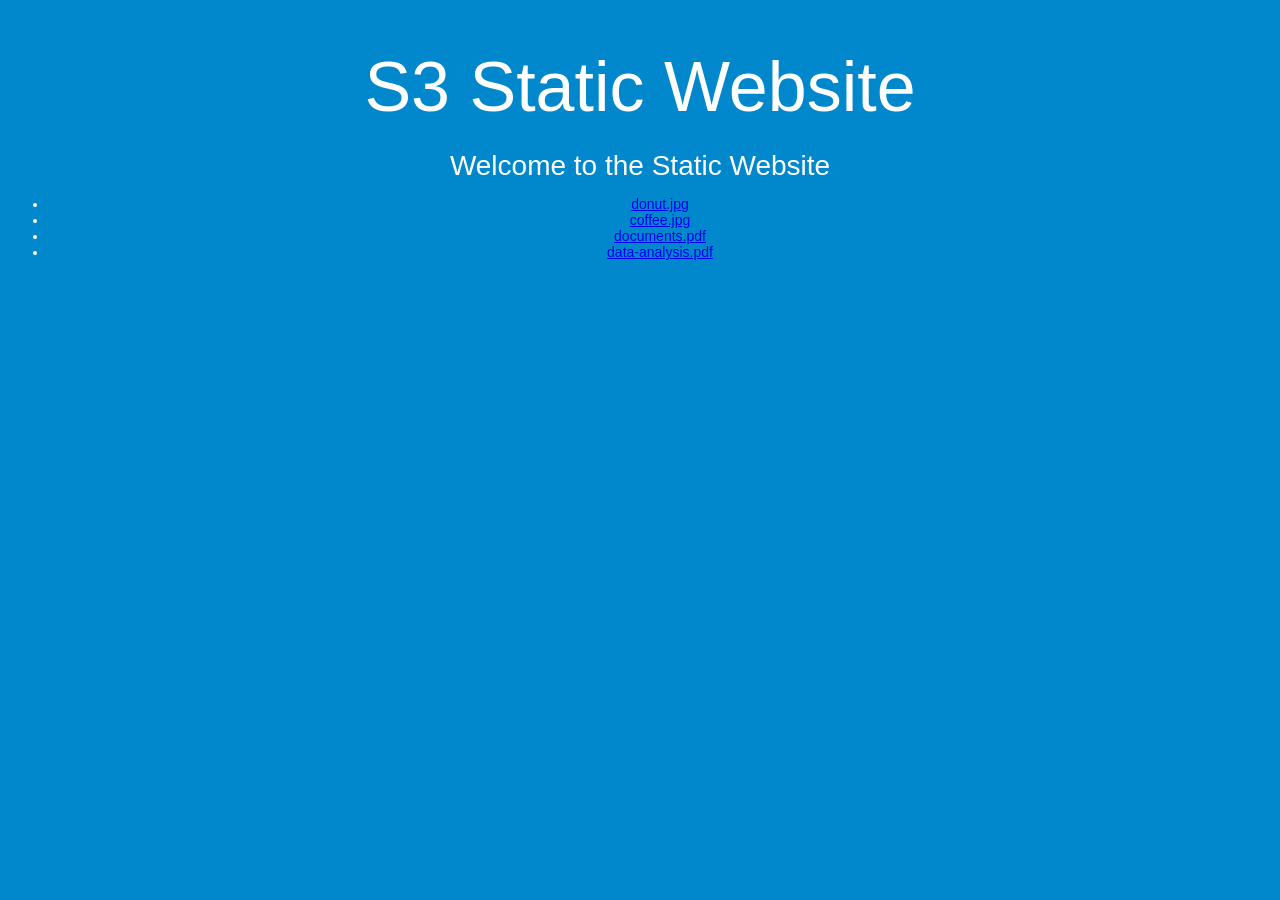
<file: 06_LABORATORIOS-PRATICOS.RT/AWS CloudFront ge.t/index.html>
<!DOCTYPE html>
<html>
<head>
  <meta charset="utf-8">
  <title>Sample Deployment</title>
  <style>
    body {
      color: #ffffff;
      background-color: #0188cc;
      font-family: Arial, sans-serif;
      font-size: 14px;
    }
    
    h1 {
      font-size: 500%;
      font-weight: normal;
      margin-bottom: 0;
    }
    
    h2 {
      font-size: 200%;
      font-weight: normal;
      margin-bottom: 0;
    }
  </style>
</head>
<body>
  <div align="center">
    <h1>S3 Static Website</h1>
    <h2>Welcome to the Static Website</h2>
    <ul>
      <li><a href="/donut.jpg">donut.jpg</a></li>
      <li><a href="/coffee.jpg">coffee.jpg</a></li>
      <li><a href="/documents.pdf">documents.pdf</a></li>
      <li><a href="/data-analysis.pdf">data-analysis.pdf</a></li>
    </ul>
  </div>
</body>
</html>
</file>
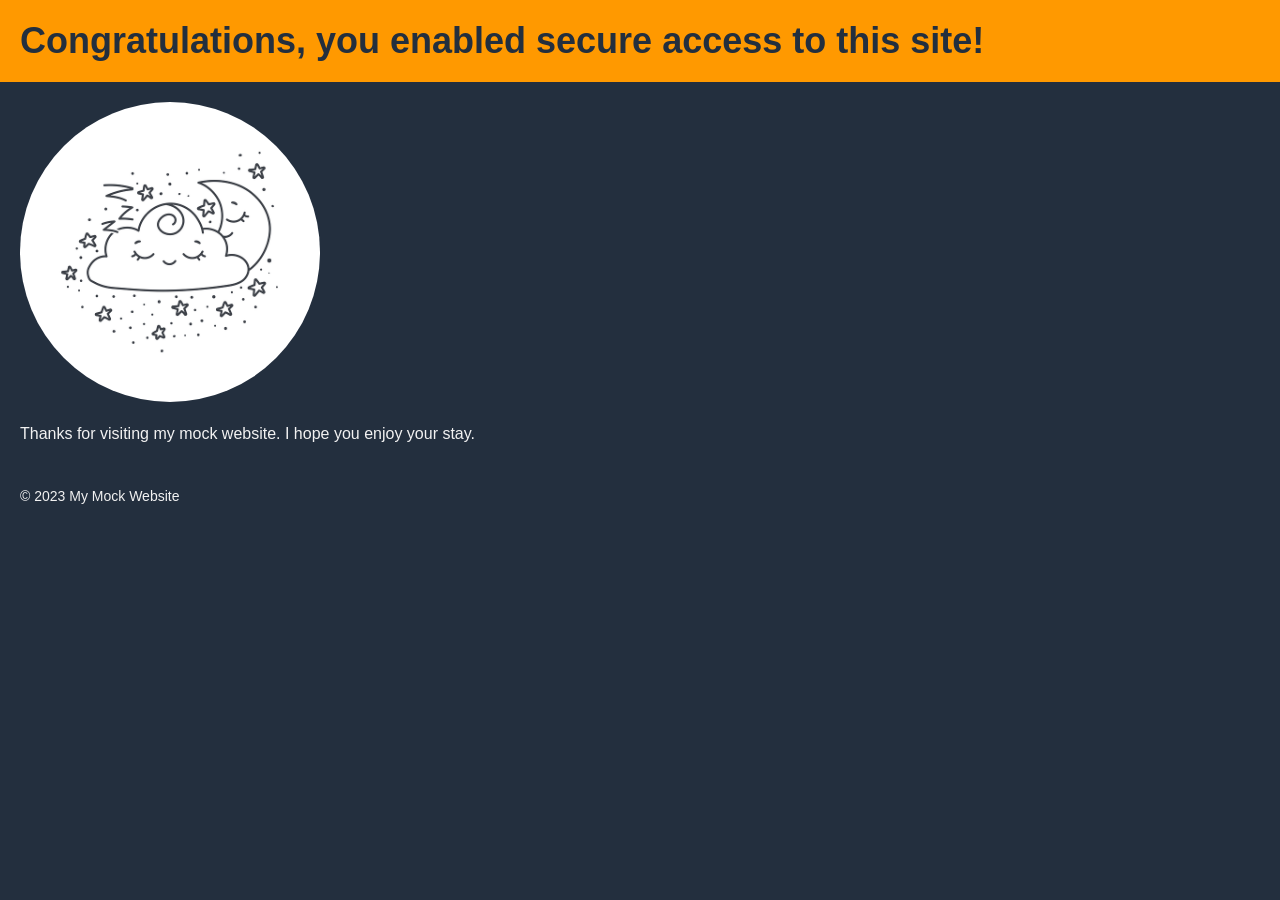
<file: 06_LABORATORIOS-PRATICOS.RT/AWS CloudFront ge.t/Static-Website-ACM/index.html>
<!DOCTYPE html>
<html>
  <head>
    <meta charset="utf-8">
    <title>Welcome to my S3 and CloudFront Static Website</title>
    <link rel="stylesheet" href="./style.css">
  </head>
  <body>
    <header>
      <h1>Congratulations, you enabled secure access to this site!</h1>
    </header>
    <main>
      <img src="./images/cloud.png" alt="cloud" width="300" height="300">
      <p>Thanks for visiting my mock website. I hope you enjoy your stay.</p>
    </main>
    <footer>
      <p>&copy; 2023 My Mock Website</p>
    </footer>
  </body>
</html>
</file>
<file: 06_LABORATORIOS-PRATICOS.RT/AWS CloudFront ge.t/Static-Website-ACM/style.css>
body {
  background-color: #232f3e;
  font-family: Arial, sans-serif;
  font-size: 16px;
  color: #F2F2F2;
  margin: 0;
}

header {
  background-color: #FF9900;
  padding: 20px;
}

img {
  border-radius: 50%;
}

h1 {
  font-size: 36px;
  color: #232f3e;
  margin: 0;
}

main {
  padding: 20px;
}

p {
  line-height: 1.5;
  margin-bottom: 20px;
  text-align: justify;
}

p:last-child {
  margin-bottom: 0;
}

button {
  background-color: #FF9900;
  border: 1px solid #FF9900;
  color: #232f3e;
  font-size: 18px;
  padding: 12px 24px;
  margin: 10px 0;
  border: none;
  cursor: pointer;
  border-radius: 4px;
  text-align: center;
  text-decoration: none;
  display: inline-block;
}

button:hover {
  background-color: #232f3e;
  color: #F2F2F2;
  border: 1px solid #FF9900;
}


footer {
  background-color: #232f3e;
  padding: 20px;
  text-align: center;
  font-size: 14px;
}

footer p {
  margin: 0;
  color: #F2F2F2;
}
</file>
